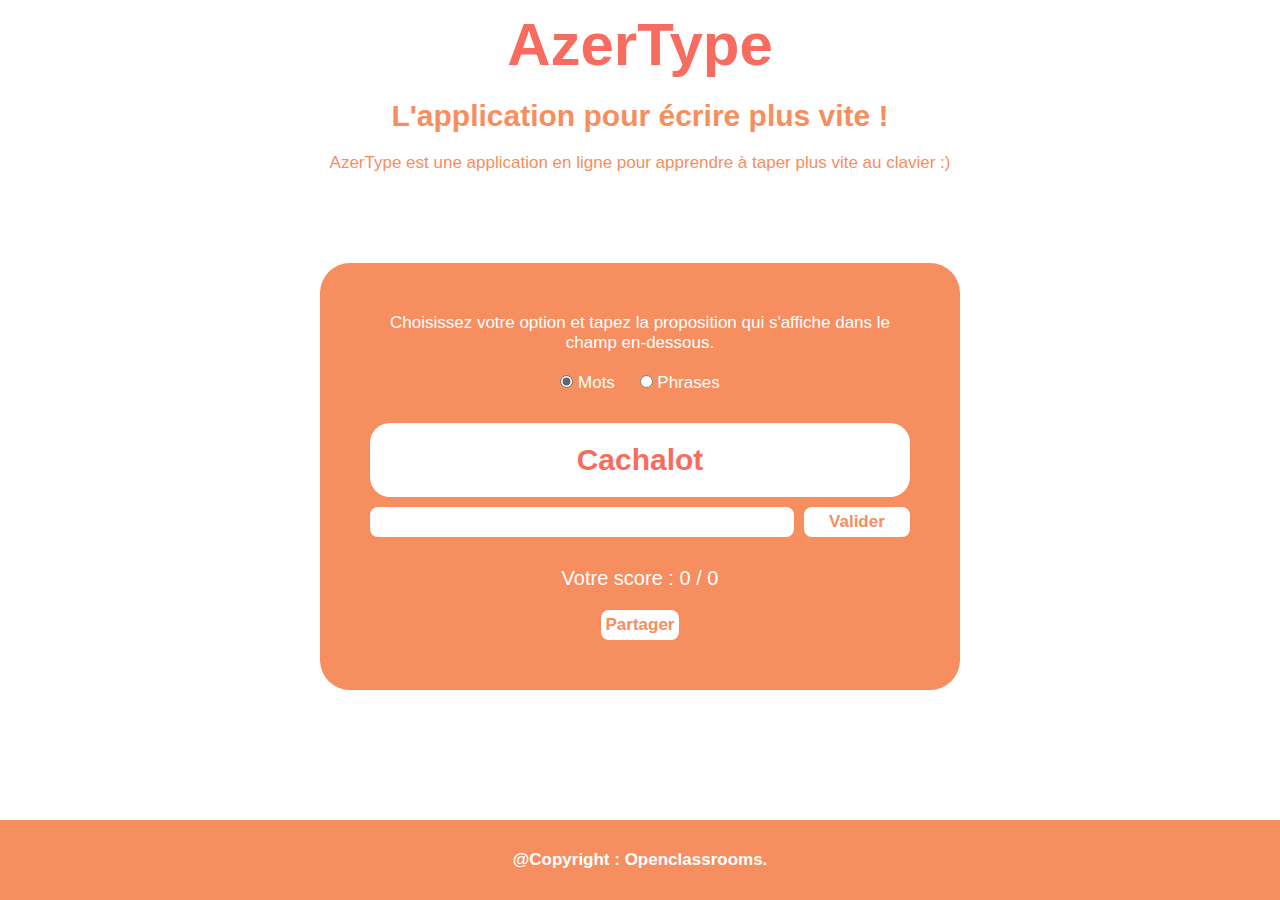
<file: azerty_final/index.html>
<!DOCTYPE html>
<html lang="fr">
<head>
    <meta charset="UTF-8">
    <meta http-equiv="X-UA-Compatible" content="IE=edge">
    <meta name="viewport" content="width=device-width, initial-scale=1.0">
    <title>Document</title>
    <!-- Inclusion du fichier css pour le style du jeu -->
    <link rel="stylesheet" href="style/style.css">

    <!-- Inclusion des 3 scripts nécessaires pour faire fonctionner le jeu -->
    <!-- Attention, l'ordre des fichiers js est important.  -->
    <script src="scripts/config.js" defer></script>
    <script src="scripts/popup.js" defer></script>
    <script src="scripts/script.js" defer></script>
    <script src="scripts/main.js" defer></script>
</head>
<body>
    <!-- HEADER -->
    <header>
        <h1>AzerType</h1>
        <h2>L'application pour écrire plus vite !</h2>
        <h3>AzerType est une application en ligne pour apprendre à taper plus vite au clavier :)</h3>
    </header>

    <!-- MAIN -->
    <main>
        <div class="zoneOptions">
            <p>Choisissez votre option et tapez la proposition qui s'affiche dans le champ en-dessous.</p>
            <div class="optionSource">
                <input type="radio" name="optionSource" id="mots" value="1" checked>
                <label for="mots">Mots</label>
                <input type="radio" name="optionSource" id="phrases" value="2">
                <label for="phrases">Phrases</label>
            </div>
        </div>

        <div class="zoneProposition">
            Azerty
        </div>

        <div class="zoneSaisie">
            <input type="text" id="inputEcriture" name="inputEcriture">
            <button id="btnValiderMot">Valider</button>
        </div>

        <div class="zoneScore">
            Votre score : <span>0</span>
        </div>

        <div class="zonePartage">
            <button>Partager</button>
        </div>
        
    </main>

    <!-- FOOTER -->
    <footer>
        @Copyright : Openclassrooms. 
    </footer>

    <!-- Popup de partage -->
    <div class="popupBackground">
        <div class="popup">
            <div>Partagez votre score</div>
            <form>
                <label for="nom">Votre nom</label>
                <input type="text" id="nom" name="nom" placeholder="Votre nom">
                <label for="email">Avec qui voulez-vous partager votre score ?</label>
                <input type="email" id="email" name="email" placeholder="nom@domaine.com">
                <button id="btnEnvoyerMail">Envoyer</button>
            </form>
        </div>
    </div>
</body>
</html>
</file>
<file: azerty_final/style/style.css>
/**
 * Reset
 */
 * {
    margin: 0;
    padding: 0;
    box-sizing: border-box;
}

/**
 * Eléments génériques
 */

body {
    --color-primary: #f76c5e;
    --color-secondary: #f68e5f;
    --color-tertiary: #ffeee6;    
}

/* Mise en forme des titres */
h1 {
    margin: 10px;
    font-size: 60px;
    font-weight: 900;
    color: var(--color-primary);
}

h2 {
    margin: 10px;
    font-size: 30px;
    font-weight: 600;
    color: var(--color-secondary);
}

h3 {
    margin: 10px;
    font-size: 17px;
    font-weight: 500;
    color: var(--color-secondary);
}

/* Mise en forme des formulaires */
input[type='radio'] {
    filter: grayscale(1); /* Grayscale passe le bouton en niveau de gris */
}


input[type='text'],
input[type='email'] {
    width: 100%;
    margin-right: 10px;
    padding: 5px;
    border: none;
    border-radius: 8px;
    font-size: 17px;
    font-weight: 600;
    font-size: 17px;
    color: var(--color-primary);
}

input[type='text']::placeholder,
input[type='email']::placeholder {
    color: var(--color-secondary);
    opacity: 50%;
}

button {
    padding: 5px;
    border: none;
    border-radius: 8px;
    font-family: 'Roboto', sans-serif;
    font-weight: 600;
    font-size: 17px;
    color: var(--color-secondary);
    background-color: white;
}

button:hover {
    color: var(--color-primary);
    background-color: var(--color-tertiary);
    cursor: pointer;
}

button:focus {
    background-color: var(--color-tertiary);
    border: 3px solid var(--color-primary);
    padding: 2px;
    
}

/**
 * Eléments principaux
 */
body {
    display: flex;
    flex-direction: column;
    justify-content: space-between;
    align-items: center;
    min-height: 100vh;
    font-family: 'Roboto', sans-serif; 
}

header {
    display: flex;
    flex-direction: column;
    align-items: center;
}

main {
    display: flex;
    flex-direction: column;
    justify-content: space-between;
    align-items: center;
    width: 50%;
    min-width: 200px;
    margin-bottom: 50px;
    padding: 50px;
    text-align: center;
    color: white;
    font-size: 17px;
    font-weight: 500;
    border-radius: 30px;
    background-color: var(--color-secondary);
}

footer {
    position: sticky;
    bottom: 0;
    display: flex;
    justify-content: center;
    width: 100%;
    padding: 30px;
    font-weight: 600;
    font-size: 17px;
    color: white;
    background-color: var(--color-secondary);
}

/**
 * Mise en forme des éléments de la zone principale
 */

/* Zone d'options */
.optionSource {
    margin: 20px;
}

.optionSource input[type='radio']:not(:first-child) {
    margin-left: 20px;
}

/* Zone ou sera affiché le texte (mot ou phrase) à afficher */
.zoneProposition {
    display: flex;
    align-items: center;
    justify-content: center;
    width: 100%;
    margin: 10px 0 10px 0;
    padding: 20px;
    border-radius: 20px;
    background-color: white;
    font-size: 30px;
    font-weight: 600;
    color: var(--color-primary);
}

/* Zone de saisie */
.zoneSaisie {
    display: flex;
    justify-content: space-between;
    width: 100%;
    margin-bottom: 30px;
}

/* Eléments du formulaire de saisie */
.zoneSaisie input[type='text'] {
    width: 80%;
}

.zoneSaisie button {
    width: 20%;
}

.zoneScore {
    font-size: 20px;
}

.zonePartage {
    padding-top: 20px;
}

/**
  * Gestion des popups
  */

.popupBackground {
    display: none;
    position: fixed;
    height: 100vh;
    width: 100vw;
    background-color: rgba(255, 255, 255, 0.5);
}

.popup {
    position: absolute;
    top: 50%;
    left: 50%;
    transform: translate(-50%, -50%);
    flex-wrap: wrap;
    justify-content: center;
    align-items: center;
    width: 300px;
    padding: 20px;
    text-align: center;
    color: white;
    font-size: 17px;
    font-weight: 500;
    background-color: #f76c5e;
    border-radius: 30px;
    z-index: 1;
}



.active {
    display: flex !important;
}

.popup p {
    width: 100%;
    margin-bottom: 20px;
}

.popup div {
    font-size: 25px;
    padding : 5px;
    padding-bottom: 15px;
}

/* Eléments de formulaire */
.popup input {
    margin-bottom: 10px;
}

.popup button {
    margin: 5px;
}

/** 
 * Responsive
 */


 /* En dessous de 1200 px */
@media screen and (max-width: 1200px) {
    main {
        width: 60%;
        padding: 30px;
    }
}


/* En dessous de 800 px */
@media screen and (max-width: 800px) {
    main {
        width: 90%;
        padding: 10px;
    }
}
</file>
